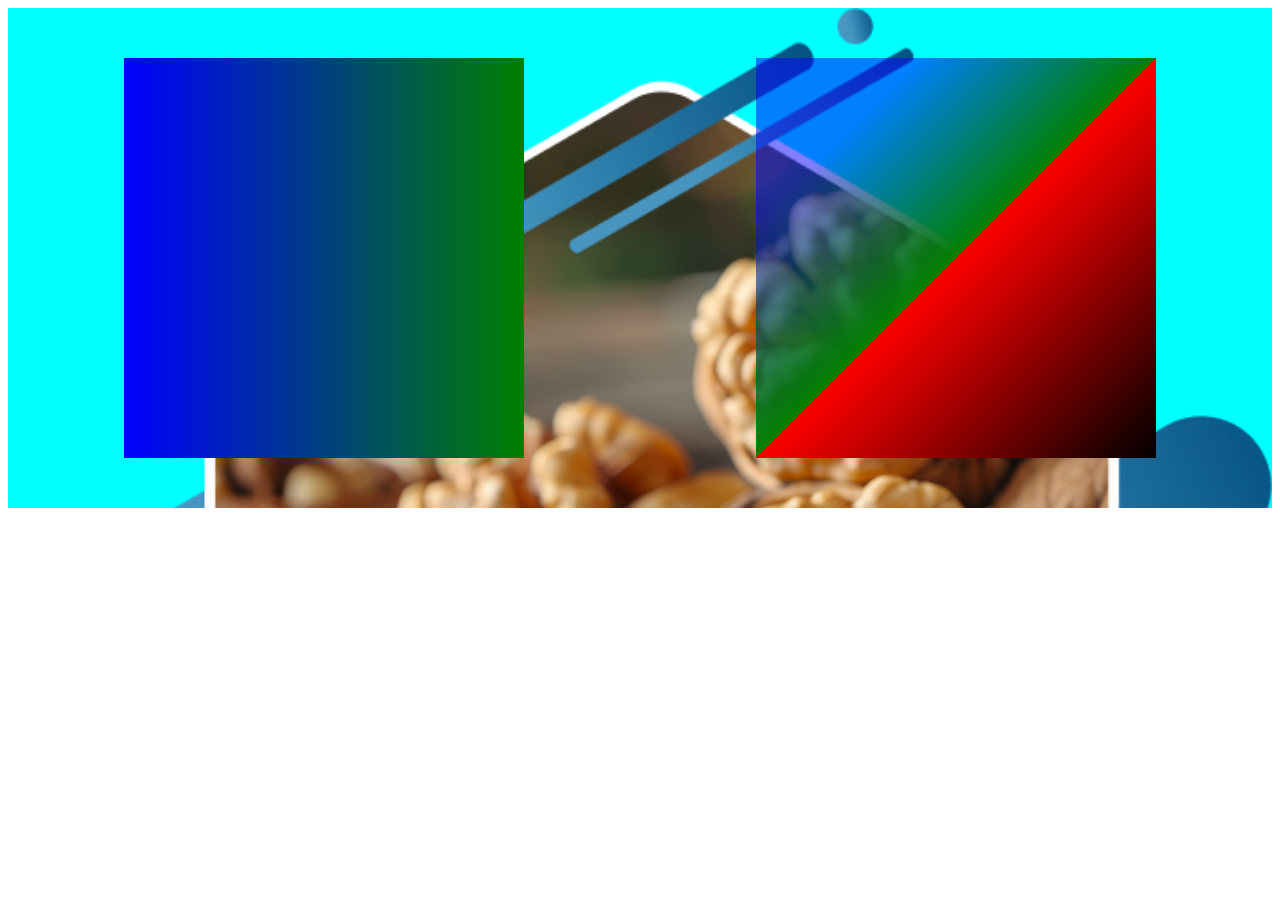
<file: Extra/index.html>
<!DOCTYPE html>
<html lang="en">
<head>
    <meta charset="UTF-8">
    <meta name="viewport" content="width=device-width, initial-scale=1.0">
    <title>Document</title>
    <link rel="stylesheet" href="./style.css">
</head>
<body>
    <div class="container">
        <div class="box1"></div>
        <div class="box2"></div>
    </div>
    
    
</body>
</html>
</file>
<file: Extra/style.css>
.container{
    display: flex;
    height: 500px;
    width: 100%;
    background-color: aqua;
    background-image: url(../Images/AboutUsWalnut.png);
    background-size: cover;
}
.box1{
    /* transform: translate(0%,10%); */
    margin: auto;
    border: 1pxd solid black;
    height: 400px;
    width: 400px;
    background-image: linear-gradient(to right,blue,green);
}
.box2{
    /* transform: translate(0%,10%); */
    margin: auto;
    border: 1pxd solid black;
    height: 400px;
    width: 400px;
    background-image: linear-gradient(to bottom right,rgba(0,0,255,0.5) 20%,green 50% , red 5% ,black );
}
</file>
